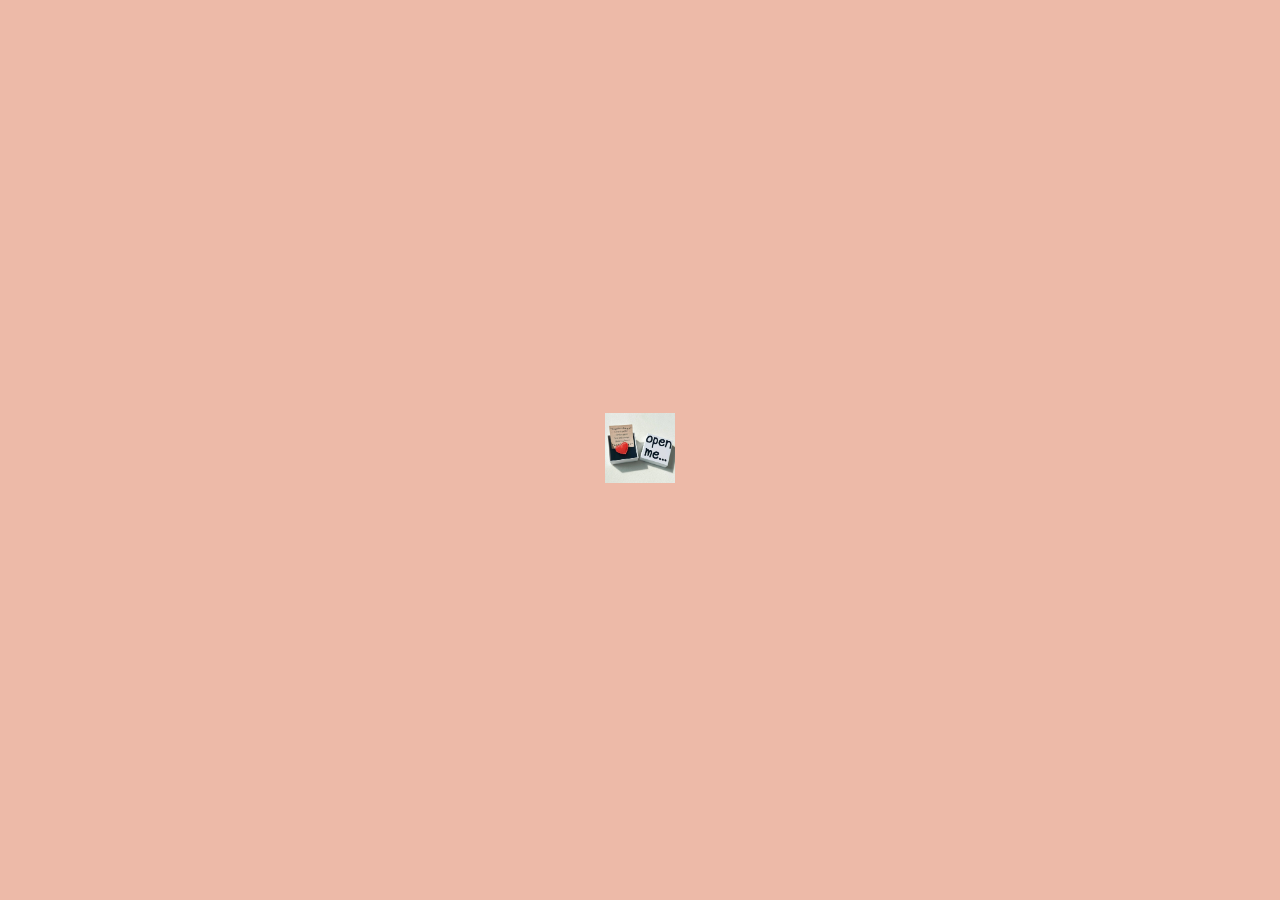
<file: index.html>
<!DOCTYPE html>
<html lang="en">

<head>
    <meta charset="UTF-8">
    <meta name="viewport" content="width=device-width, initial-scale=1.0">
    <title>Surprise</title>
    <link rel="stylesheet" href="style.css">
</head>

<body class="surprise">
    <a href="Love.html" class="button-link"><img class="envelopeClass" src="OpenEnvelope.jpg"></a>
</body>
</html>
</file>
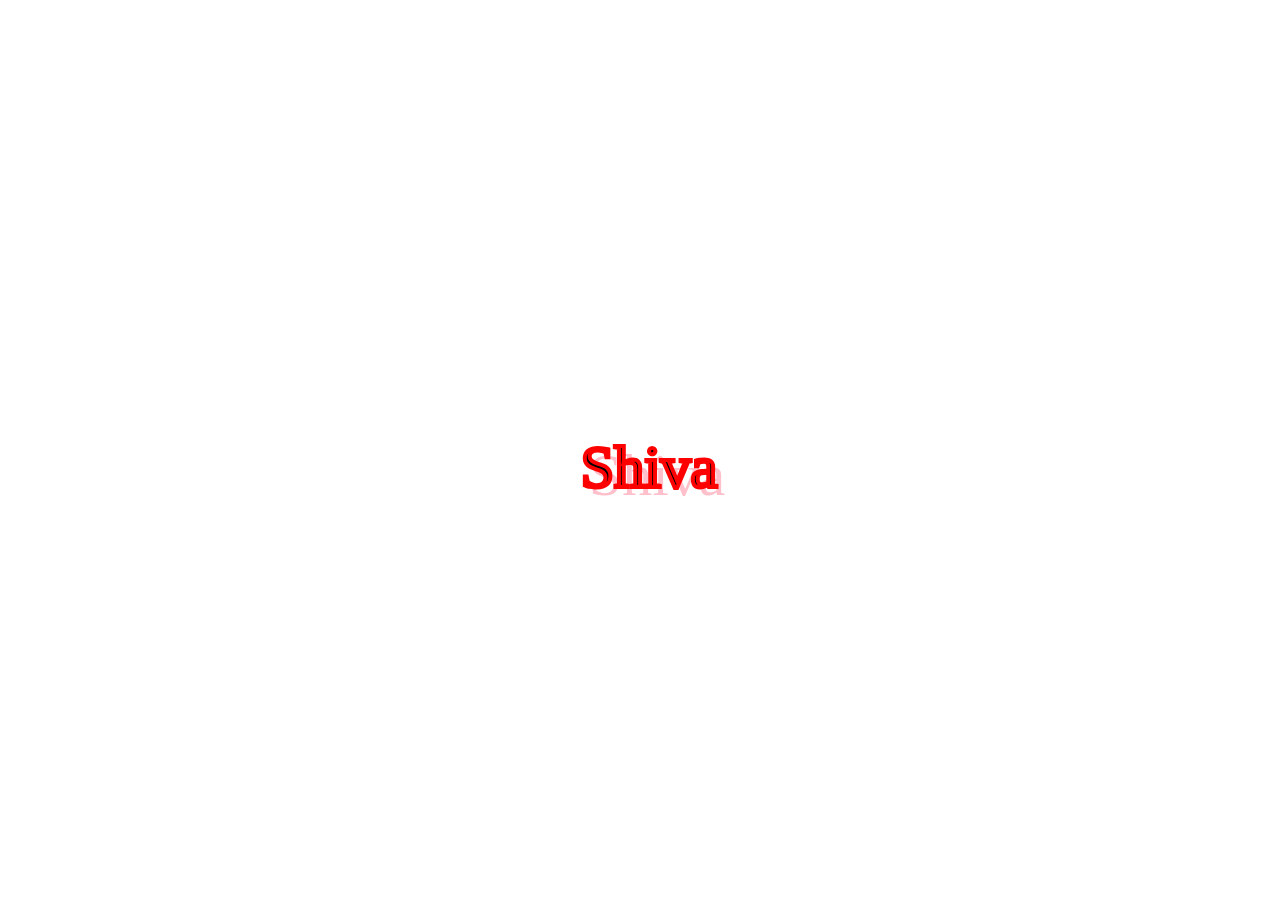
<file: Love.html>
<!DOCTYPE html>
<html lang="en">

<head>
    <meta charset="UTF-8">
    <meta name="viewport" content="width=device-width, initial-scale=1.0">
    <title>Love You</title>
    <link rel="stylesheet" href="style.css">
</head>

<body>
    <div class="block">
        <div class="text lovely">Love You</div>

        <div class="text love">Shiva</div>
    </div>
    <script src="animate.js"></script>
</body>

</html>
</file>
<file: style.css>
body{
    margin: 0;
    padding: 0;
    overflow: hidden;
    background: white;
    height: 100vh;              
    display: flex;             
    justify-content: center;    
    align-items: center; 
}
.surprise{
    margin: 0;
    padding: 0;
    overflow: hidden;
    background: rgb(237, 186, 168);
    height: 100vh;              
    display: flex;             
    justify-content: center;    
    align-items: center; 
}
.text {
    position: absolute;
    text-align: center;
    font-size: 30px;
    opacity: 0; 
}
.block{
    width: 50px;
    text-align: center;
}
.lovely{
    text-align: center;
    font-size: 30px;
    -webkit-text-stroke: 2px green;
    text-shadow: 4px 4px 0 yellow;
    display: inline-block;
    animation: zoomInOutLovely 3s ease forwards;
}
.block .love {
    text-align: center;
    font-size: 30px;
    -webkit-text-stroke: 2px red;
    text-shadow: 4px 4px 0 pink;
    /* font-family: 'Monoton', cursive; */
    animation: zoomInOut 2s ease forwards;
    animation-delay: 2s;
}
.heart {
    width: 50px;
    height: 50px;
    position: absolute;
    background: url("heart.png") no-repeat center; 
    background-size: contain;
    animation: floatUp 4s linear infinite;
}
.button-link{
    position: relative;
    display: inline-block;
}
.envelopeClass {
    width: 70px;
    height: 70px;
    transition: 0.5s ease;
}
.button-link:hover .envelopeClass {
    transform: scale(8);
}
@keyframes floatUp{
    0%{
        transform: translateY(-100px) scale(1);
        opacity: 1;
    }
    100%{
        transform: translateY(-600px) scale(1.5);
        opacity: 0;
    }
}
@keyframes zoomInOut {
    0%   { opacity: 0; transform: scale(0.5); }
    50%  { opacity: 0; transform: scale(2); }
    100% { opacity: 1; transform: scale(2);}
} 

@keyframes zoomInOutLovely {
    0%   { transform: scale(0.5); opacity: 1;}
    70%  { transform: scale(1.5); opacity: 1; text-align: center;}
    100% { transform: scale(0.5); opacity: 0;}
}
</file>
